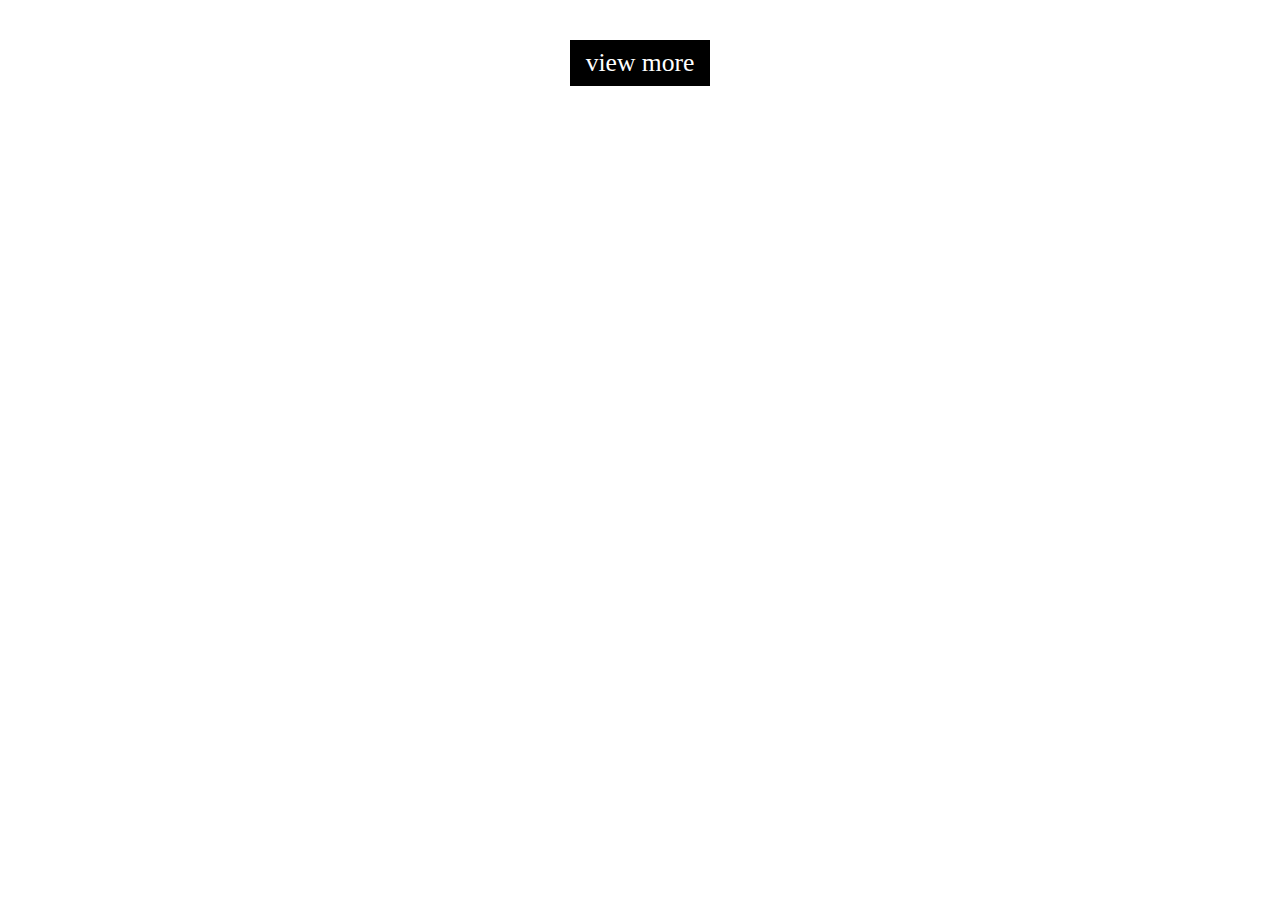
<file: iframe/insta.html>
<!DOCTYPE html>
<html lang="ja">
<head>
<meta charset="utf-8">
<title>instagram 一覧</title>
<meta name="viewport" content="width=device-width">
<meta name="keywords" content="">
<meta name="description" content="">
<meta name="viewport" content="width=device-width, initial-scale=1">
<link rel="stylesheet" href="css/style.css">
<script src="js/jquery.js"></script>
<script src="js/insta.js"></script>
</head>
<body>
    <div class="">
        <ul class="insta_lists"></ul>
        <div class="insta_btn"><a href="https://www.instagram.com/jyukyo_group_official/" target="_blank">view more</a></div>
    </div>
</body>
</html>
</file>
<file: iframe/css/style.css>
.insta_lists {
  display: flex;
  flex-wrap: wrap;
  gap: 10px;
  padding: 0;
  margin: 0 0 20px;
  list-style: none;
}
@media screen and (min-width: 767px) {
  .insta_lists {
    gap: 20px;
    margin: 20px 0;
  }
}
.insta_lists li {
  position: relative;
  width: calc((100% - 20px) / 3);
  background: black;
  transition: all 0.5s;
}
@media screen and (min-width: 767px) {
  .insta_lists li {
    width: calc((100% - 40px) / 3);
  }
}
.insta_lists li::before {
  content: "";
  display: block;
  padding-top: 100%;
}
.insta_lists li a {
  position: absolute;
  top: 0;
  width: 100%;
  height: 100%;
}
.insta_lists li img {
  width: 100%;
  height: 100%;
  object-fit: cover;
  transition: all 0.5s;
}
@media screen and (min-width: 767px) {
  .insta_lists li img {
    opacity: 0.9;
  }
}
.insta_lists li:hover {
  transform: scale(1.05);
}
.insta_lists li:hover img {
  opacity: 1;
}

.insta_btn {
  background-color: #000;
  padding: 0.25em 0.5em;
  margin: 2vh auto 0vh;
  width: fit-content;
  cursor: pointer;
  transition: 0.3s;
}
@media screen and (min-width: 767px) {
  .insta_btn {
    padding: 0.5em 1em;
    margin: 0 auto 1vh;
  }
}
.insta_btn a {
  font-size: 1.2rem;
  color: #fff;
  text-decoration: none;
}
@media screen and (min-width: 767px) {
  .insta_btn a {
    font-size: 1.6rem;
  }
}
.insta_btn:hover {
  background-color: #999;
}/*# sourceMappingURL=style.css.map */
</file>
